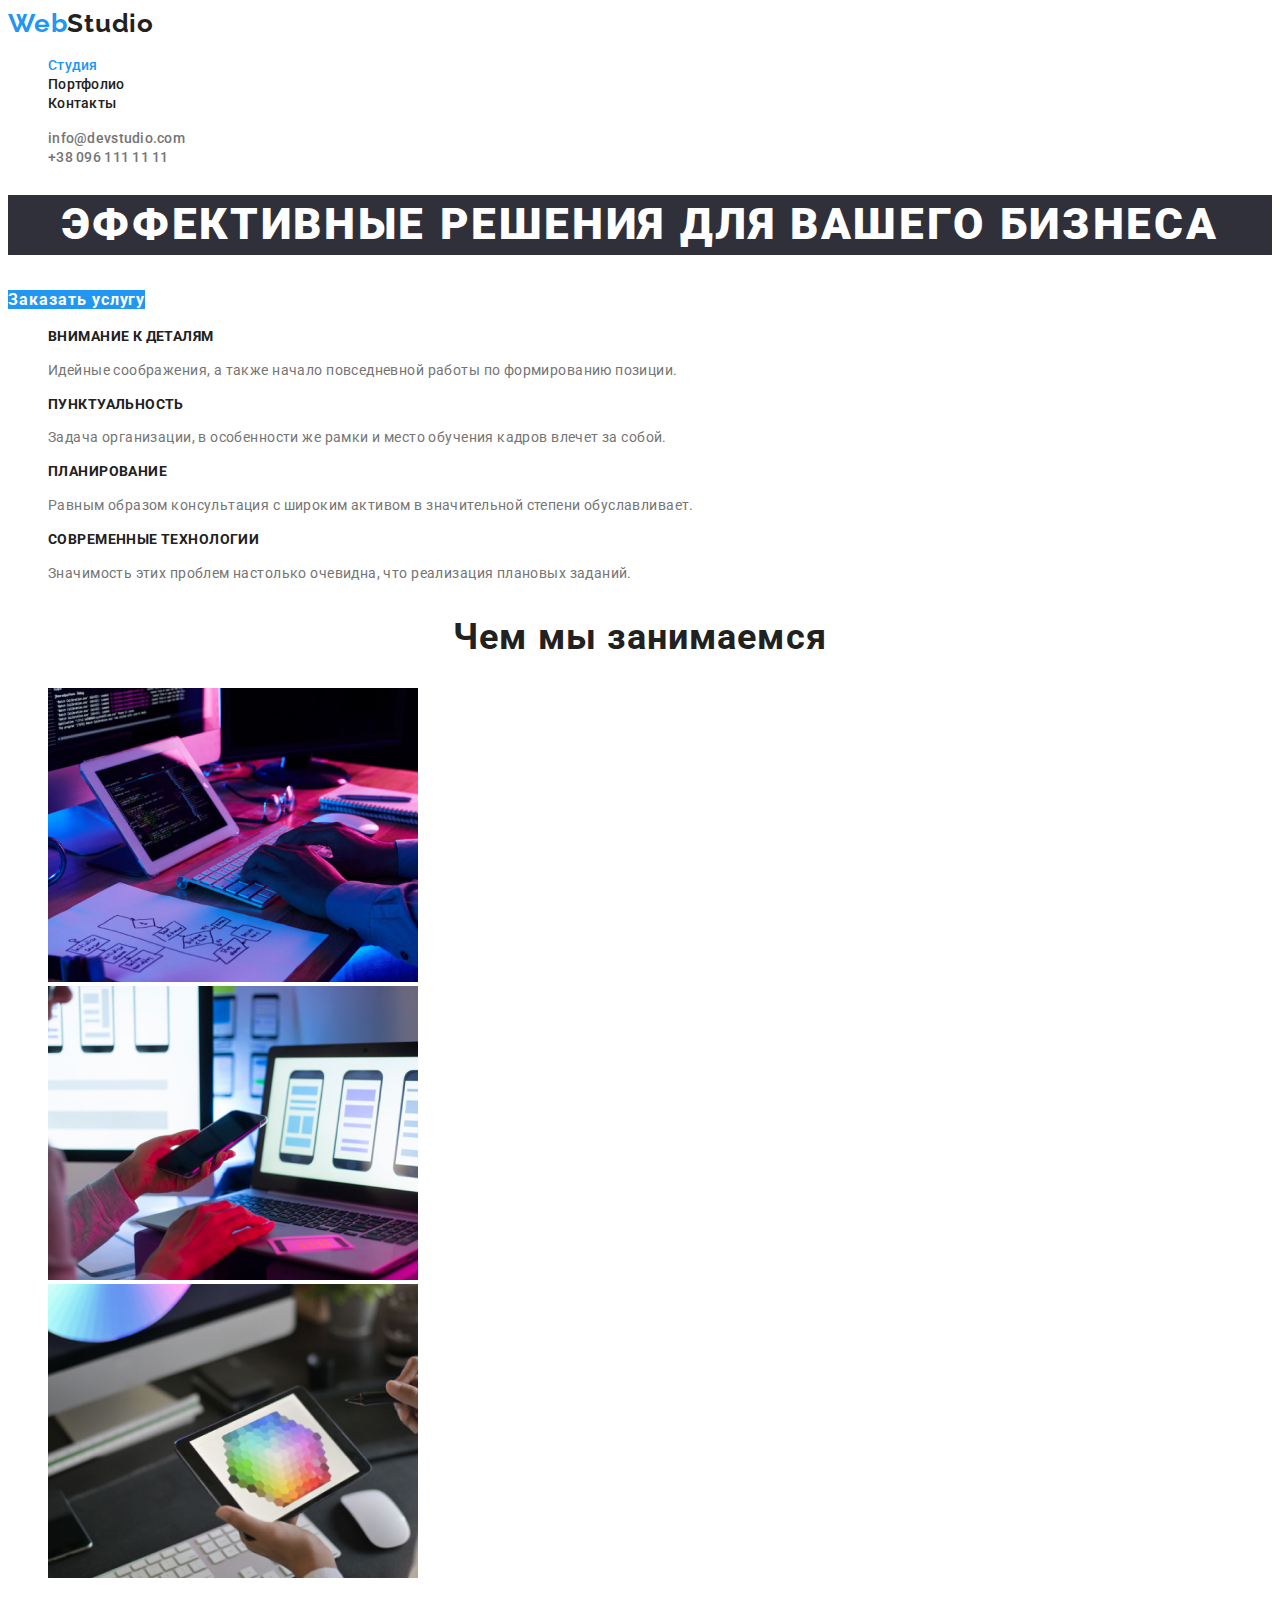
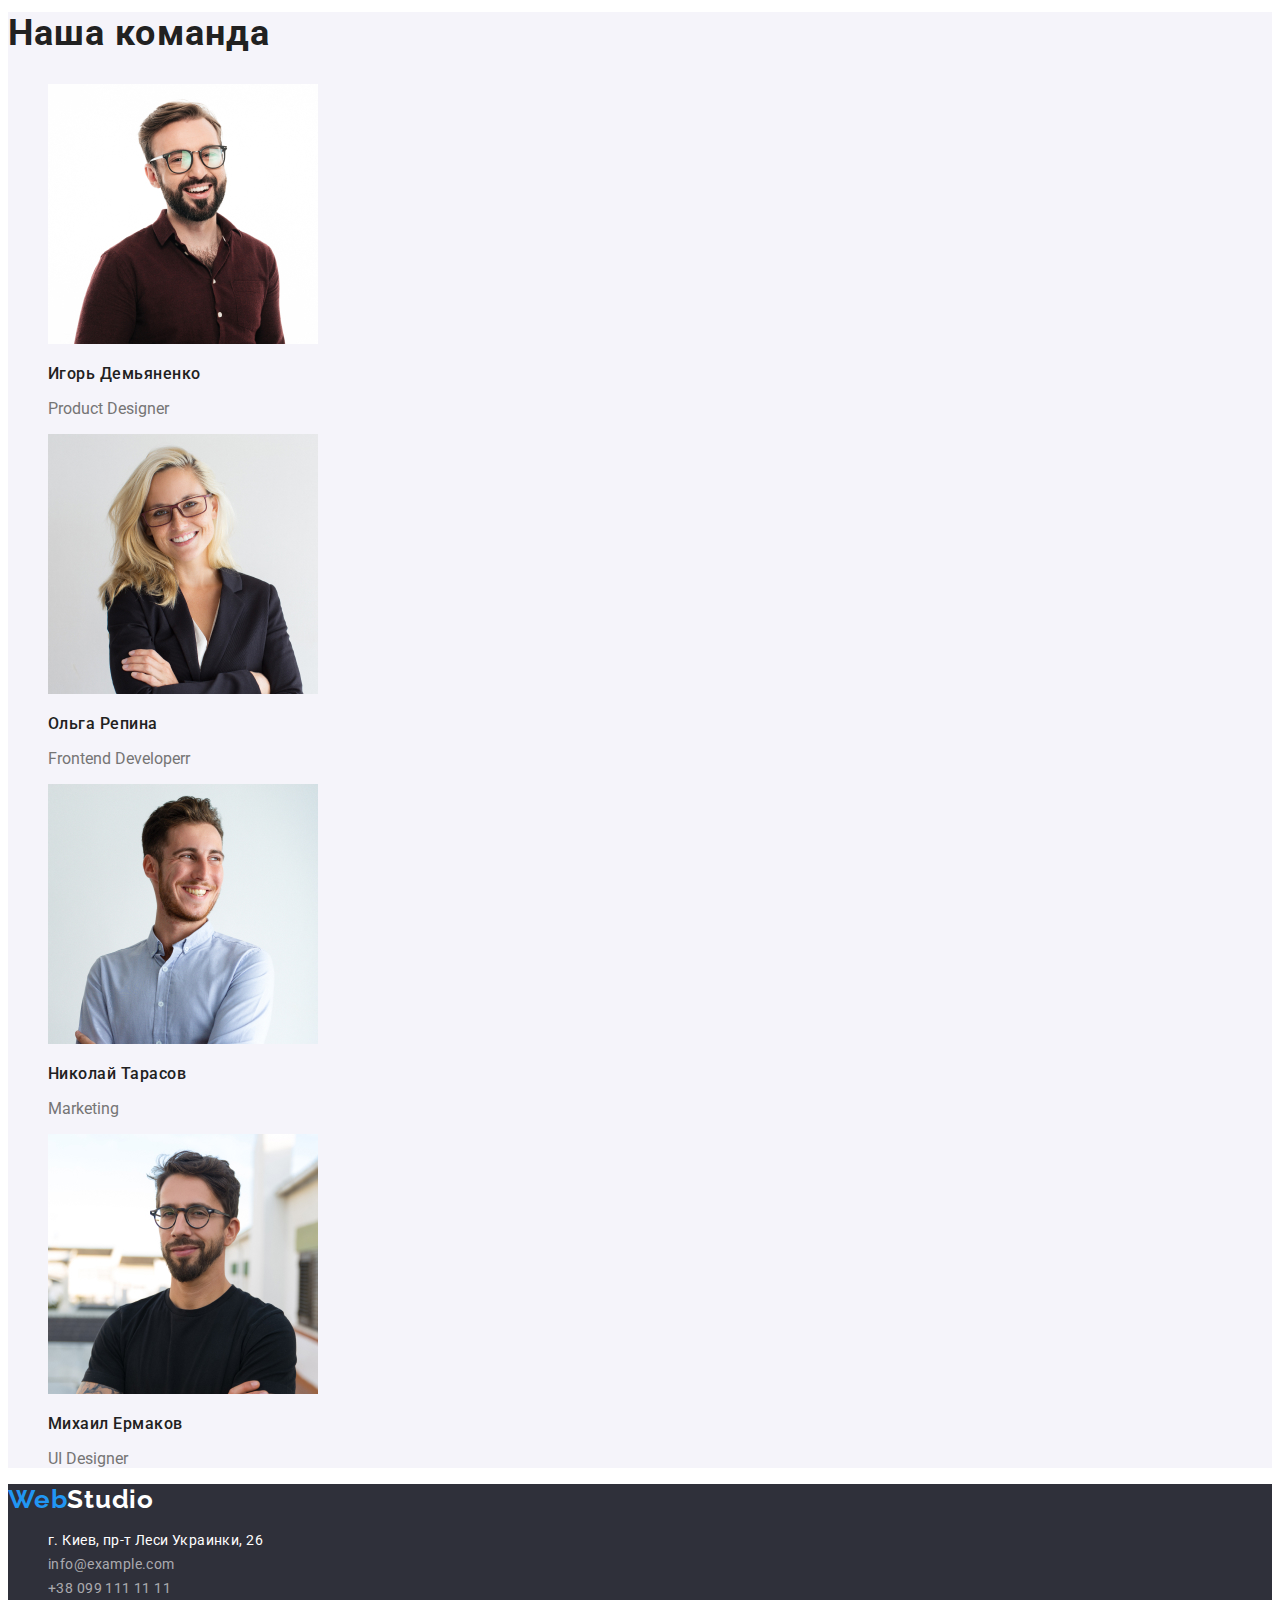
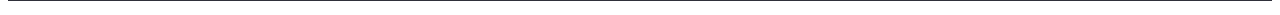
<file: index.html>
<!DOCTYPE html>
<html lang="ru">
<head>
    <meta charset="UTF-8">
    <meta name="viewport" content="width=device-width, initial-scale=1.0">
    <link rel="stylesheet" href="./style.css">
    <link rel="preconnect" href="https://fonts.gstatic.com">
    <link href="https://fonts.googleapis.com/css2?family=Raleway:wght@700&family=Roboto:wght@400;500;700;900&display=swap"
        rel="stylesheet">
    <title>Document</title>
</head>
<body class="page">
    <!--Шапка сайта-->
    <header>
        <nav>
            <a href="./" class="logo">Web<span>Studio</span></a>            
            <ul class="site-nav">
                <li><a href="./index.html" class="link current">Студия</a> </li>
                <li><a href="./portfolio.html" class="link">Портфолио</a> </li>
                <li><a href="" class="link">Контакты</a> </li>
            </ul>
        </nav>
        <address> 
            <ul class="auth">
                <li><a href="mailto:info@devstudio.com" class="auth-mail" >info@devstudio.com</a></li>
                <li><a href="tel:+380961111111" class="auth-tel">+38 096 111 11 11</a></li>
            </ul>
        </address>
    </header>
    <main>
        <!-- Герой -->
        <section class="hero"> 
            <h1 class="hero-title">Эффективные решения для вашего бизнеса</h1>
            <a href="" class="button-hero">Заказать услугу</a>
        </section>
        <section class="section">
            <!-- <h2></h2> -->
            <ul>
                <li>
                    <h3 class="section-title">Внимание к деталям</h3>
                    <p>Идейные соображения, а также начало повседневной работы по формированию позиции.</p>
                </li>
                <li>
                    <h3 class="section-title">Пунктуальность</h3>
                    <p>Задача организации, в особенности же рамки и место обучения кадров влечет за собой.</p>
                </li>
                <li>
                    <h3 class="section-title">Планирование</h3>
                    <p>Равным образом консультация с широким активом в значительной степени обуславливает.</p>
                </li>
                <li>
                    <h3 class="section-title">Современные технологии</h3>
                    <p>Значимость этих проблем настолько очевидна, что реализация плановых заданий.</p>
                </li>                
            </ul>
        </section>
        <section class="work">
            <h2 class="work-title">Чем мы занимаемся</h2>
            <ul>
                <li><img src="./image/box_1.jpg" alt="img" width="370" height="294"></li>
                <li><img src="./image/box_2.jpg" alt="img" width="370" height="294"></li>
                <li><img src="./image/box_3.jpg" alt="img" width="370" height="294"></li>
            </ul>
        </section>
        <section class="our-team">
            <h2 class="team">Наша команда</h2>
            <ul class="team-link">
                <li >
                    <img src="./image/team_card_1.jpg" alt="img" width="270" height="260">
                    <h3 class="team-title">Игорь Демьяненко</h3>
                    <p>Product Designer</p>
                </li>
                <li>
                    <img src="./image/team_card_2.jpg" alt="img" width="270" height="260">
                    <h3 class="team-title">Ольга Репина</h3>
                    <p>Frontend Developerr</p>
                </li>
                <li>
                    <img src="./image/team_card_3.jpg" alt="img" width="270" height="260">
                    <h3 class="team-title">Николай Тарасов</h3>
                    <p>Marketing</p>
                </li>
                <li>
                    <img src="./image/team_card_4.jpg" alt="img" width="270" height="260">
                    <h3 class="team-title">Михаил Ермаков</h3>
                    <p>UI Designer</p>
                </li>
            </ul>   
        </section>
    </main>
    <footer class="navi">
        <!-- <h2>WebStudio</h2> -->
        <a href="./" class="logo-footer">Web<span>Studio</span></a>
        <address>
            <ul class="cell">
                <li><a href="#" class="cell-address">г. Киев, пр-т Леси Украинки, 26</a></li>
                <li><a href="mailto:info@example.com" class="cell-mail">info@example.com</a></li>
                <li><a href="tel:+380991111111" class="cell-tel">+38 099 111 11 11</a></li>
            </ul>
        </address>
    </footer>
</body>
</html>
</file>
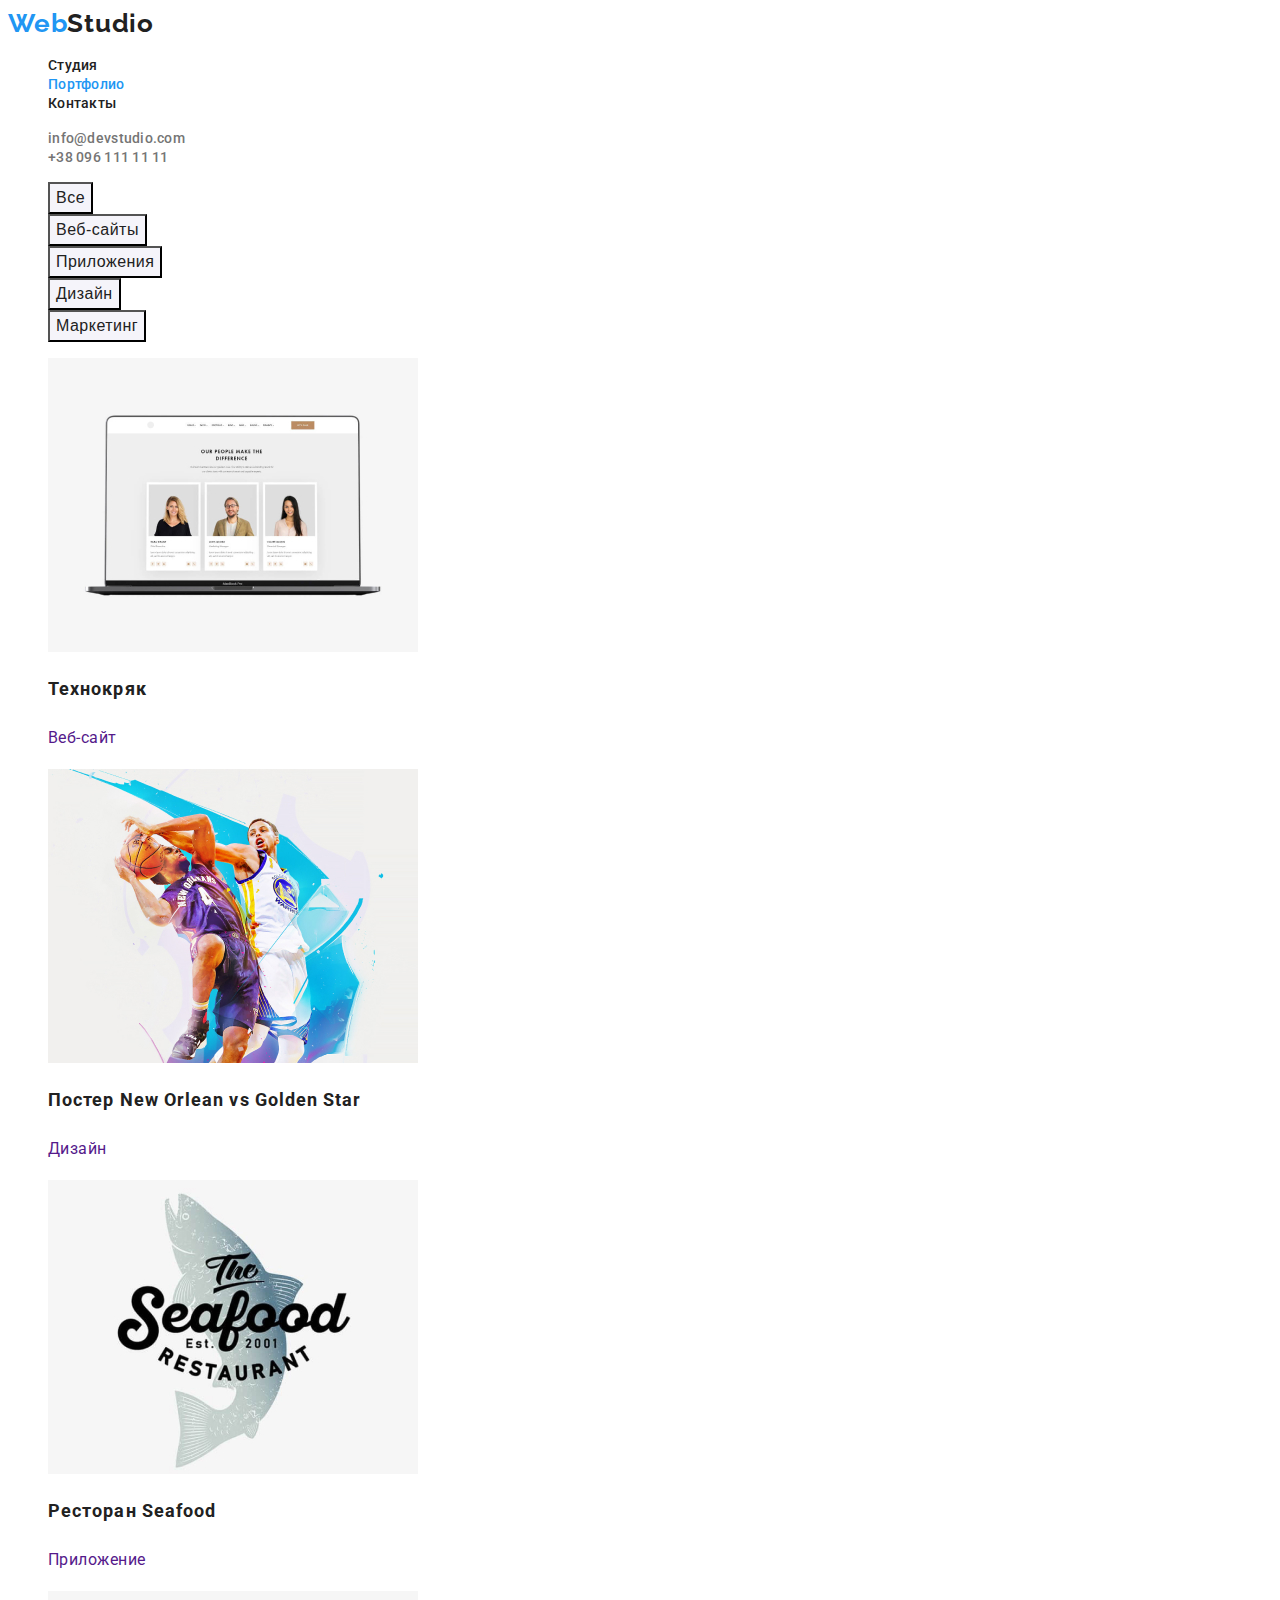
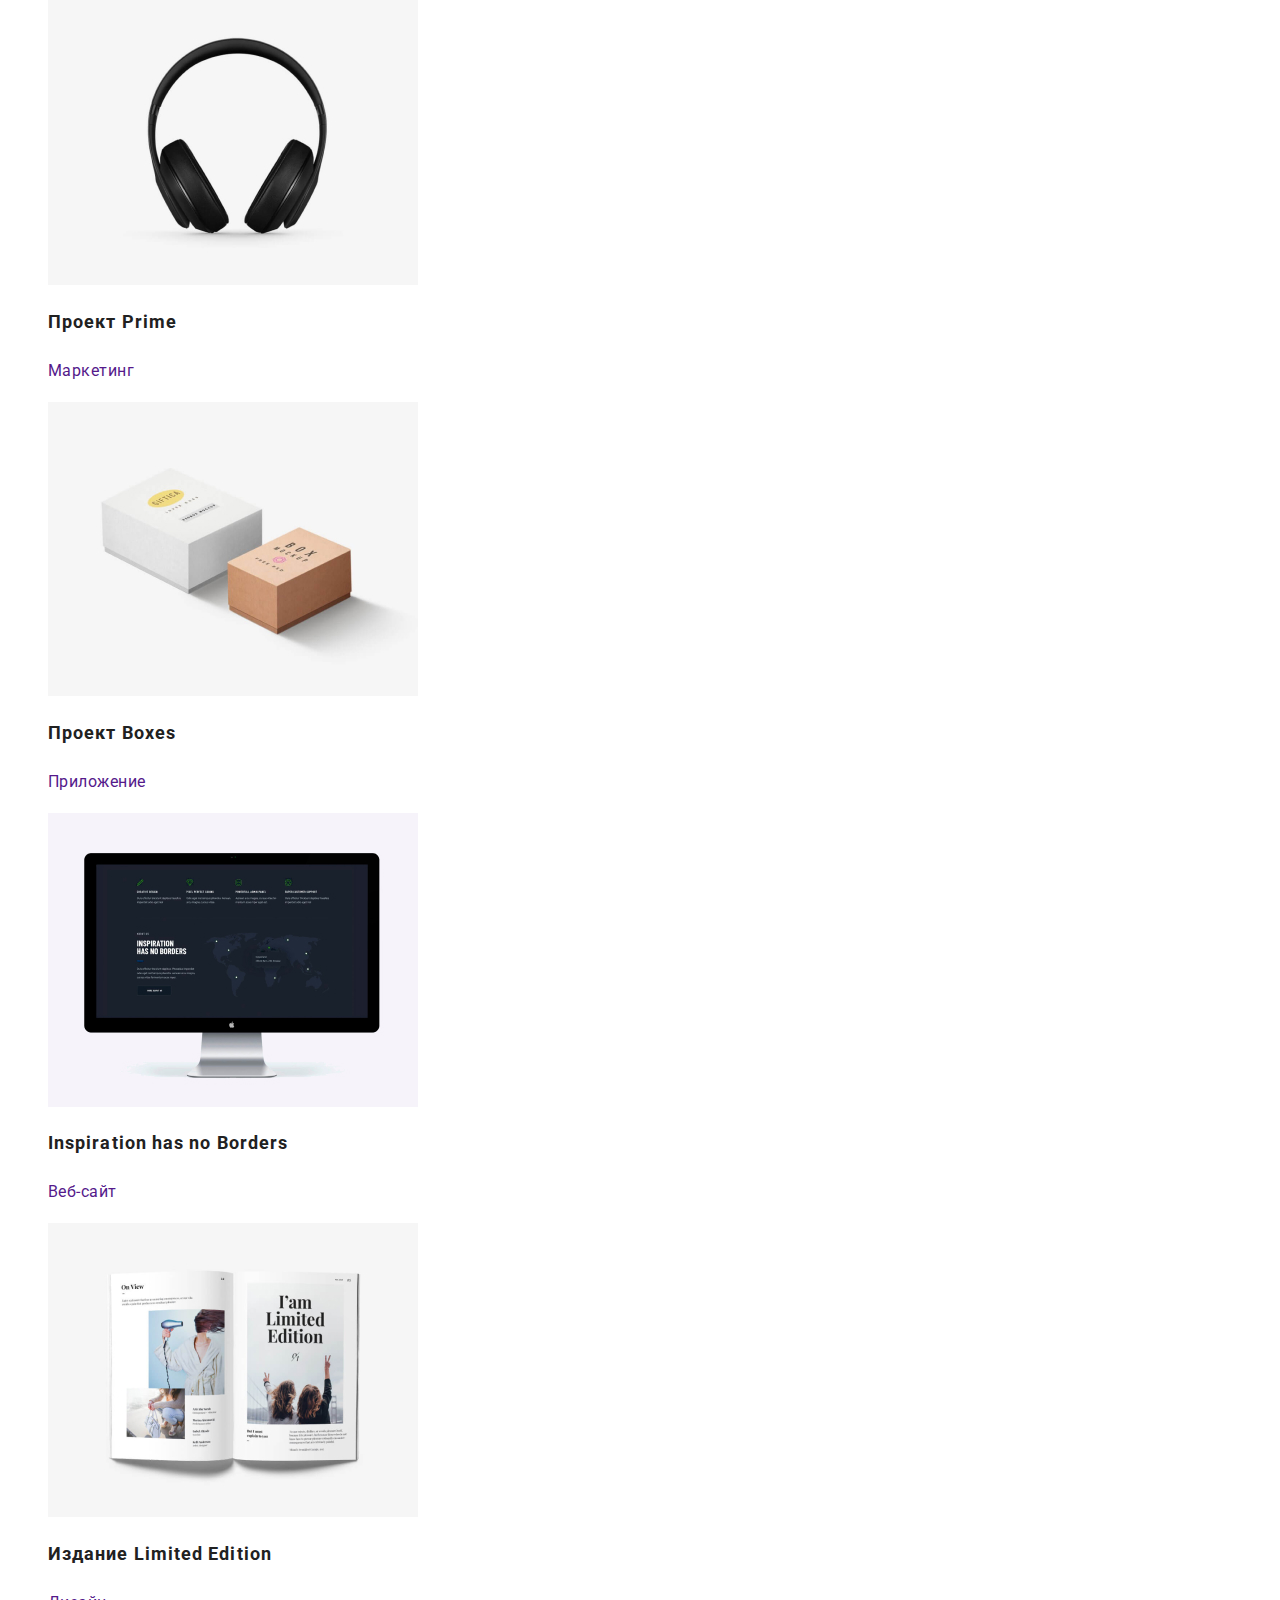
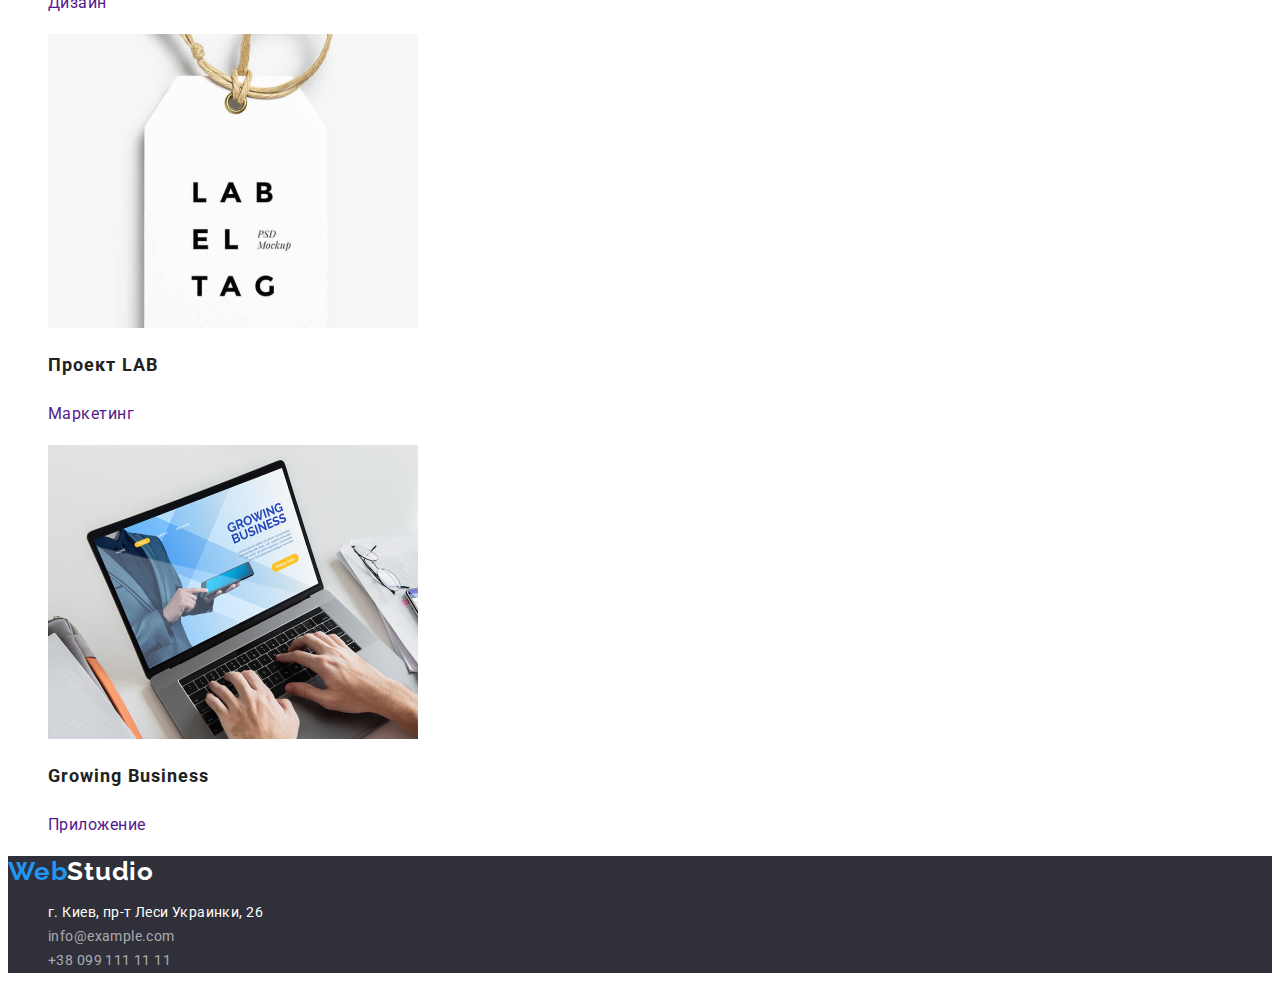
<file: portfolio.html>
<!DOCTYPE html>
<html lang="ru">

<head>
    <meta charset="UTF-8">
    <meta name="viewport" content="width=device-width, initial-scale=1.0">
    <link rel="stylesheet" href="./style.css">
    <link rel="preconnect" href="https://fonts.gstatic.com">
    <link
        href="https://fonts.googleapis.com/css2?family=Raleway:wght@700&family=Roboto:wght@400;500;700;900&display=swap"
        rel="stylesheet">
    <title>Document</title>
</head>

<body class="page">
    <!--Шапка сайта-->
    <header>
        <nav>
            <a href="./" class="logo">Web<span>Studio</span></a>
            <ul class="site-nav">
                <li><a href="./index.html" class="link ">Студия</a> </li>
                <li><a href="./portfolio.html" class="link current">Портфолио</a> </li>
                <li><a href="" class="link">Контакты</a> </li>
            </ul>
        </nav>
        <address>
            <ul class="auth">
                <li><a href="mailto:info@devstudio.com" class="auth-mail">info@devstudio.com</a></li>
                <li><a href="tel:+380961111111" class="auth-tel">+38 096 111 11 11</a></li>
            </ul>
        </address>
    </header>
    <main>
        <section>
            <!-- <h1>Наши работы</h1> -->
            <ul>
                <li><button type="button" class="button" >Все</button></li>
                <li><button type="button" class="button">Веб-сайты</button></li>
                <li><button type="button" class="button">Приложения</button></li>
                <li><button type="button" class="button">Дизайн</button></li>
                <li><button type="button" class="button">Маркетинг</button></li>                
            </ul>
            <ul class="partition">
                <li >
                    <a href=""><img src="./image/project1.jpg" alt="img" width="370" height="294">
                    <h2>Технокряк</h2>
                    <p>Веб-сайт</p></a>
                </li>
                <li>
                    <a href=""><img src="./image/project 2.jpg" alt="img" width="370" height="294">
                    <h2>Постер New Orlean vs Golden Star</h2>
                    <p>Дизайн</p></a>                    
                </li>
                <li>
                    <a href=""><img src="./image/project 3.jpg" alt="img" width="370" height="294">
                    <h2>Ресторан Seafood</h2>
                    <p>Приложение</p></a>                    
                </li>
                <li>
                    <a href=""><img src="./image/project 4.jpg" alt="img" width="370" height="294">
                    <h2>Проект Prime</h2>
                    <p>Маркетинг</p></a>
                </li>
                <li>
                   <a href=""><img src="./image/project 5.jpg" alt="img" width="370" height="294">
                <h2>Проект Boxes</h2>
                <p>Приложение</p></a> 
                </li>
                <li>
                    <a href=""><img src="./image/project 6.jpg" alt="img" width="370" height="294">
                    <h2>Inspiration has no Borders</h2>
                    <p>Веб-сайт</p></a>
                </li>
                <li>
                    <a href=""><img src="./image/project 7.jpg" alt="img" width="370" height="294">
                    <h2>Издание Limited Edition</h2>
                    <p>Дизайн</p></a>
                </li>
                <li>
                    <a href=""><img src="./image/project 8.jpg" alt="img" width="370" height="294">
                    <h2>Проект LAB</h2>
                    <p>Маркетинг</p></a>
                </li>
                <li>
                    <a href=""><img src="./image/project 9.jpg" alt="img" width="370" height="294">
                    <h2>Growing Business</h2>
                    <p>Приложение</p></a>
                </li>
            </ul>           
        </section>
    </main>
    <footer class="navi">
        <!-- <h2>WebStudio</h2> -->
        <a href="./" class="logo-footer">Web<span>Studio</span></a>
        <address>
            <ul class="cell">
                <li><a href="#" class="cell-address">г. Киев, пр-т Леси Украинки, 26</a></li>
                <li><a href="mailto:info@example.com" class="cell-mail">info@example.com</a></li>
                <li><a href="tel:+380991111111" class="cell-tel">+38 099 111 11 11</a></li>
            </ul>
        </address>
    </footer>
</body>    
</html>
</file>
<file: style.css>
/*цвет основного текста #757575  */
/*вторичный цвет текста #212121 */
/*белый #FFFFFF* /
/*акцент #2196F3* /
/*цвет инфо  rgba(255, 255, 255, 0.6)*/
/* вторичный цвет фона  #F5F4FA и #2F303A */

/* переменные */
:root {
  --primary-text-color: #757575;
  --title-text-color: #212121;
  --accent-color: #2196f3;
  --primary-bg-color: #ffffff;
  --background-hero: #2f303a;
  --info-color: rgba(255, 255, 255, 0.6);
  --second-color: #f5f4fa;
  --background-color: #ffffff;
  /* --background-color: #e5e5e5; */
}

/*  Убираем маркеры */
ul {
  list-style: none;
}
/* Отменяем подчеркивание у ссылки */
a {
  text-decoration: none;
}
/* Отменяем подчеркивание при наведении у ссылки 
 a:hover {
   text-decoration: none; 
} */

/* body */
.page {
  color: var(--primary-text-color);
  background-color: var(--background-color);
  font-family: Roboto, sans-serif;
}
/* --Шапка сайта--> */
/* логотип шапки */
.logo {
  color: var(--accent-color);
  font-family: Raleway, Arial;
  font-weight: 700;
  font-size: 26px;
  line-height: 1.19;
  letter-spacing: 0.03em;
}
.logo span {
  color: var(--title-text-color);
}
/*site-nav*/
.site-nav .link {
  color: var(--title-text-color);
  font-weight: 500;
  font-size: 14px;
  line-height: 1.14;
  letter-spacing: 0.02em;
}
.site-nav .link:hover,
.site-nav .link:focus,
.auth a:hover,
.auth a:focus,
.site-nav .link.current {
  color: var(--accent-color);
}

/*auth*/
.auth a {
  font-style: normal;
  color: var(--primary-text-color);
  font-weight: 500;
  font-size: 14px;
  line-height: 1.14;
  letter-spacing: 0.02em;
}

/* секции */
/* Герой */
.hero-title {
  color: var(--primary-bg-color);
  background: var(--background-hero);
  font-weight: 900;
  font-size: 44px;
  line-height: 1.36;
  text-align: center;
  letter-spacing: 0.06em;
  text-transform: uppercase;
}
.section {
  font-weight: 400;
  font-size: 14px;
  line-height: 1.71;
  letter-spacing: 0.03em;
}
.section-title {
  color: var(--title-text-color);
  background-color: var(--background-color);
  font-weight: 700;
  font-size: 14px;
  line-height: 1.14;
  letter-spacing: 0.03em;
  text-transform: uppercase;
}
.work .work-title {
  color: var(--title-text-color);
  font-weight: 700;
  font-size: 36px;
  line-height: 1.17;
  text-align: center;
  letter-spacing: 0.03em;
}
.our-team {
  color: var(--primary-text-color);
  background: var(--second-color);
}
.our-team h2,
h3 {
  color: var(--title-text-color);
  font-weight: 700;
  font-size: 36px;
  line-height: 1.17;
  letter-spacing: 0.03em;
}
.team p {
  text-align: center;
}

.team-title {
  font-weight: 500;
  font-size: 16px;
  line-height: 1.19;
  letter-spacing: 0.03em;
}

/* логотип подвала */
.navi {
  background: var(--background-hero);
}
.cell {
  font-weight: 400;
  font-size: 14px;
  line-height: 1.71;
  letter-spacing: 0.03em;
}
.cell-mail,
.cell-tel {
  font-style: normal;
  color: var(--info-color);
}
.cell-address {
  font-style: normal;
  color: var(--primary-bg-color);
}
/* лого подвала */
.logo-footer {
  font-family: Raleway, arial;
  color: var(--accent-color);
  font-weight: 700;
  font-size: 26px;
  line-height: 1.19;
  letter-spacing: 0.03em;
}
.logo-footer span {
  color: var(--primary-bg-color);
}

/* button */
.button {
  color: var(--title-text-color);
  background: var(--second-color);
  font-weight: 500;
  font-size: 16px;
  line-height: 1.63;
  letter-spacing: 0.03em;
}
.button:hover,
.button:focus {
  color: var(--primary-bg-color);
  background: var(--accent-color);
}

.button-hero {
  color: var(--primary-bg-color);
  background: var(--accent-color);
  font-weight: 700;
  font-size: 16px;
  line-height: 1.87;
  align-items: center;
  text-align: center;
  letter-spacing: 0.06em;
}

/* Портфолио */

.partition h2 {
  color: var(--title-text-color);
  font-weight: 700;
  font-size: 18px;
  line-height: 2;
  letter-spacing: 0.06em;
}
.partition p {
  font-weight: 400;
  font-size: 16px;
  line-height: 1.87;
  letter-spacing: 0.03em;
}
</file>
